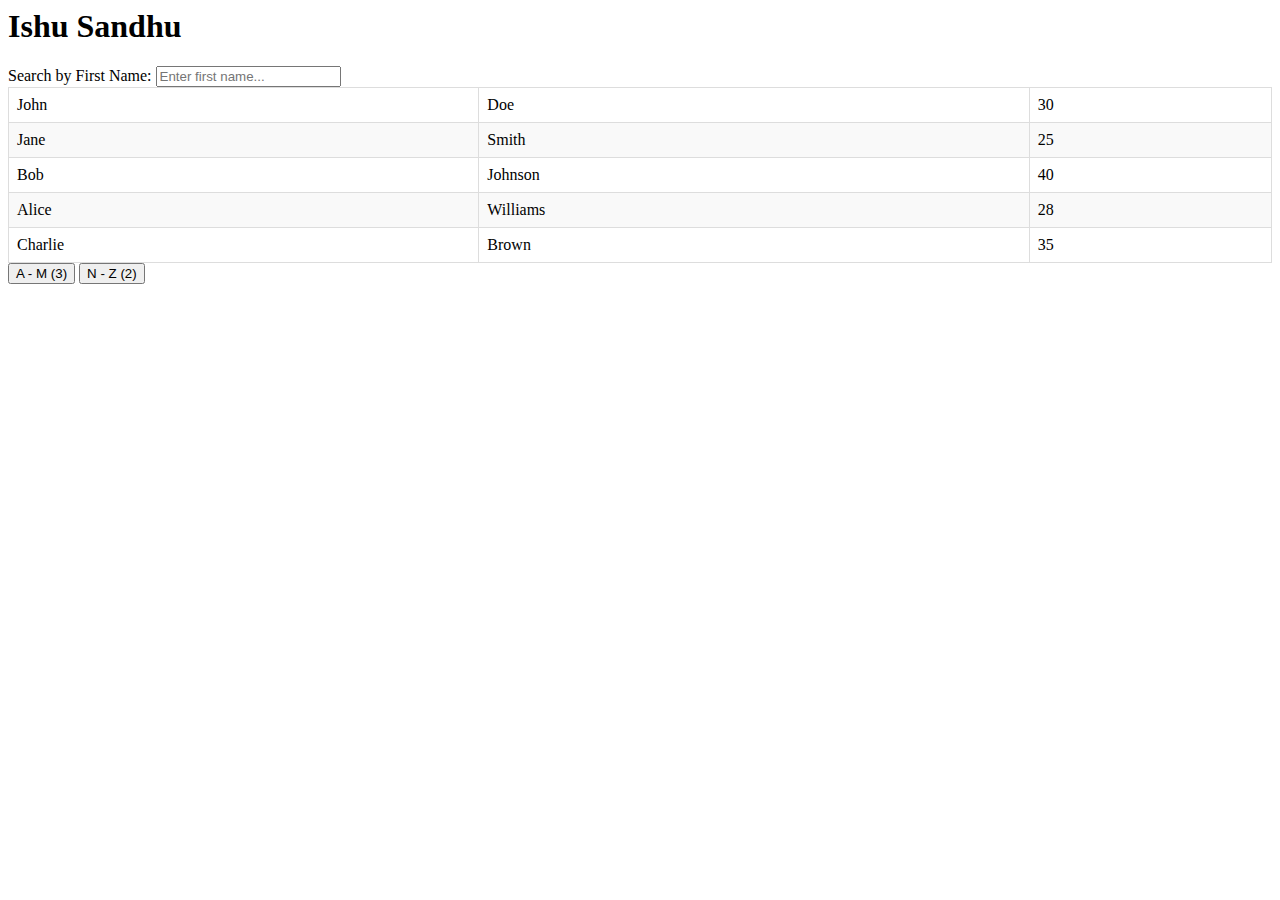
<file: index.html>
<html>

<head>
    <link href="css/style.css" rel="stylesheet">
</head>

<body>
    <h1>Ishu Sandhu</h1>
    <div>
        <label for="search">Search by First Name:</label>
        <input type="text" id="search" placeholder="Enter first name...">
    </div>
    <table id="character-table">
       
    </table>
    <button class="filter-btn" data-filter="A-M">A - M (0)</button>
    <button class="filter-btn" data-filter="N-Z">N - Z (0)</button>
    <script type="text/javascript" src="js/jquery.js"></script>
    <script type="text/javascript" src="js/script.js"></script>
</body>

</html>
</file>
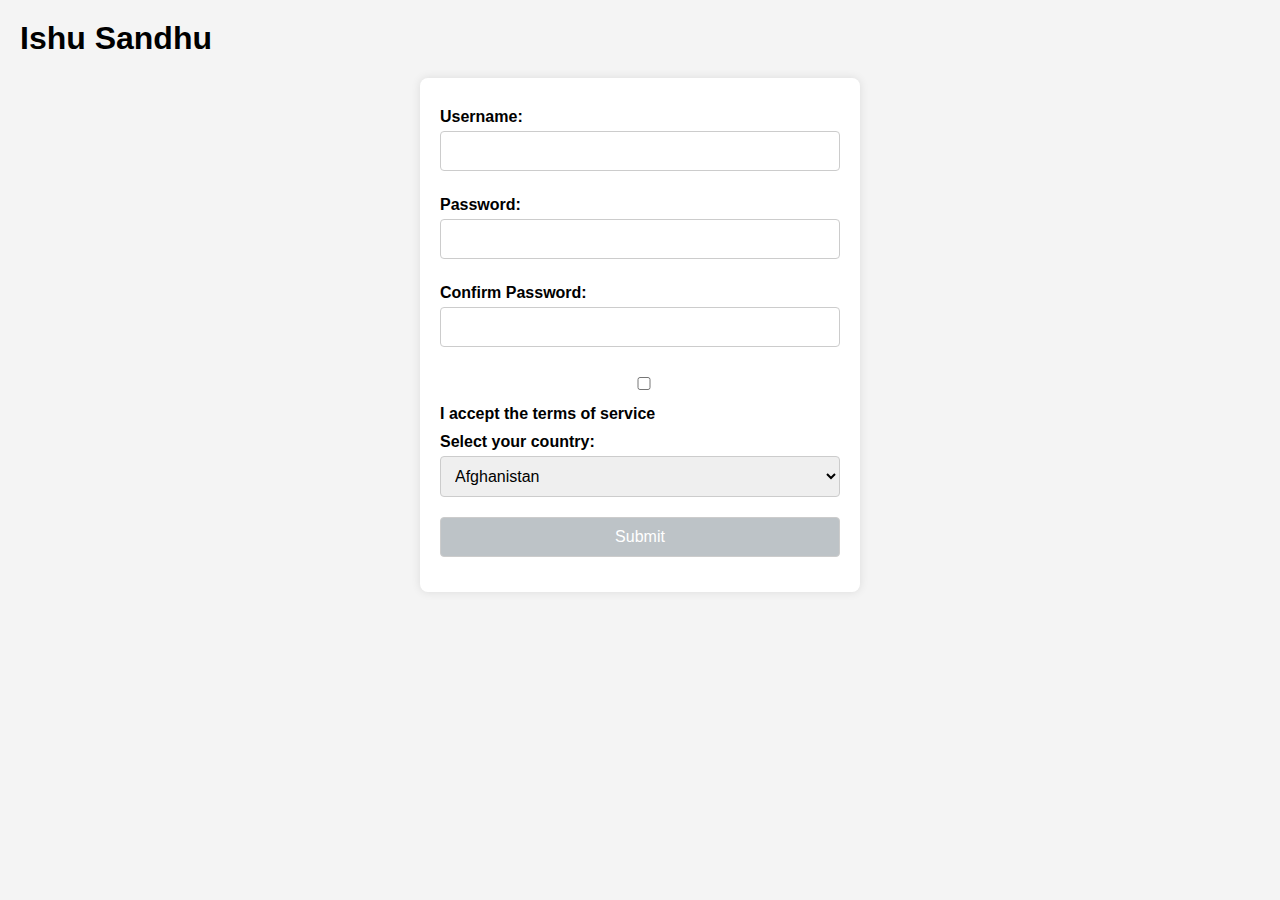
<file: WEB303As10/index.html>
<html>

<head>
    <link href="css/style.css" rel="stylesheet">
</head>

<body>
    <h1>
      Ishu Sandhu
    </h1>
    <form id="registrationForm">
        <label for="username">Username:</label>
        <input type="text" id="username" name="username">
    
        <label for="password">Password:</label>
        <input type="password" id="password" name="password">
    
        <label for="confirmPassword">Confirm Password:</label>
        <input type="password" id="confirmPassword" name="confirmPassword">
    
        <label>
          <input type="checkbox" id="termsCheckbox" name="termsCheckbox">
          I accept the terms of service
        </label>
    
        <label for="country">Select your country:</label>
        <select id="country" name="country"></select>
    
        <button type="submit" id="submitButton" disabled>Submit</button>
      </form>
    
      <div id="welcomeMessage" style="display: none;"></div>
    <script type="text/javascript" src="js/jquery.js"></script>
    <script src="js/countries.js"></script>
    <script type="text/javascript" src="js/script.js"></script>
</body>

</html>
</file>
<file: css/style.css>
#character-table {
    border-collapse: collapse;
    width: 100%;
}

#character-table thead {
    background-color: #f2f2f2;
}

#character-table th, #character-table td {
    border: 1px solid #dddddd;
    text-align: left;
    padding: 8px;
}

#character-table tr:nth-child(even) {
    background-color: #f9f9f9;
}

#character-table th {
    background-color: #4CAF50;
    color: white;
}
</file>
<file: WEB303As10/css/style.css>
/* styles.css */
body {
    font-family: Arial, sans-serif;
    margin: 20px;
    background-color: #f4f4f4;
  }
  
  form {
    max-width: 400px;
    margin: 0 auto;
    padding: 20px;
    background-color: #fff;
    border-radius: 8px;
    box-shadow: 0 0 10px rgba(0, 0, 0, 0.1);
  }
  
  label {
    display: block;
    margin-top: 10px;
    font-weight: bold;
  }
  
  input,
  select,
  button {
    width: 100%;
    padding: 10px;
    margin-top: 5px;
    margin-bottom: 15px;
    box-sizing: border-box;
    border: 1px solid #ccc;
    border-radius: 4px;
    font-size: 16px;
  }
  
  checkbox {
    margin-top: 15px;
  }
  
  button {
    background-color: #3498db;
    color: white;
    cursor: pointer;
  }
  
  button:disabled {
    background-color: #bdc3c7;
    cursor: not-allowed;
  }
  
  #welcomeMessage {
    margin-top: 20px;
    display: none;
    font-size: 18px;
    color: #333;
  }
</file>
